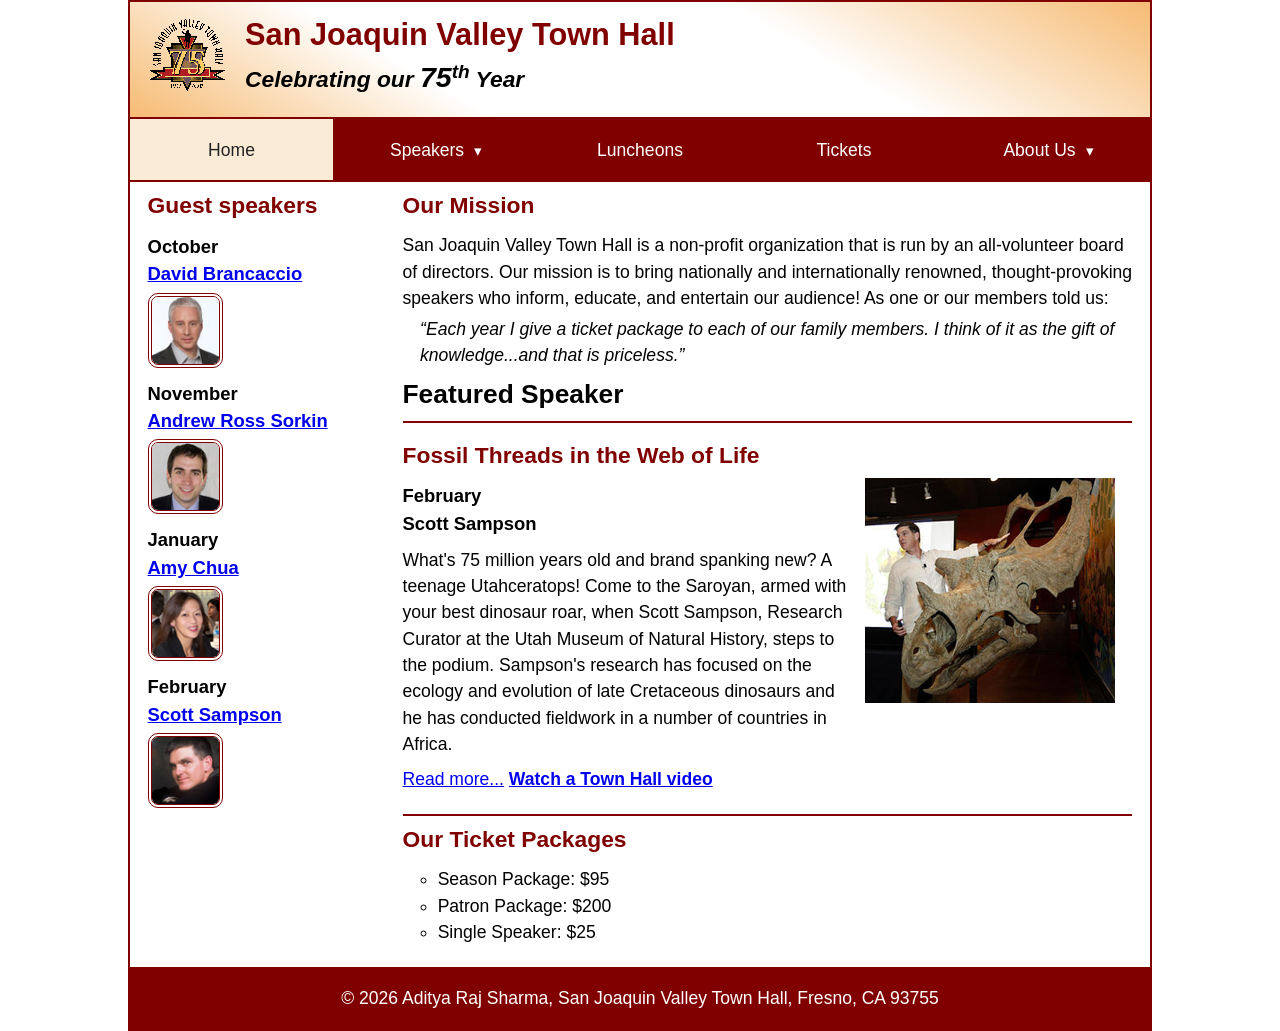
<file: index.html>
<!DOCTYPE html>
<html lang="en">

<head>
	<meta charset="utf-8">
	<title>San Joaquin Valley Town Hall</title>
	<meta name="viewport" content="width=device-width, initial-scale=1">
	<link rel="icon" href="images/favicon.ico">
	<link rel="stylesheet" href="styles/main.css">
</head>

<body>
	<header>
		<img src="images/town_hall_logo.gif" alt="Town Hall logo">
		<h2>San Joaquin Valley Town Hall</h2>
		<h3>Celebrating our <em class="large">75</em><sup>th</sup> Year</h3>
	</header>

	<nav class="navbar" aria-label="Main navigation">
		<ul class="menu">
			<li><a class="current" aria-current="page">Home</a></li>
			<li class="has-submenu">
				<a href="#">Speakers <small>&#9662;</small></a>
				<ul class="submenu">
					<li><a href="speakers/brancaccio.html">David Brancaccio</a></li>
					<li><a href="speakers/sorkin.html">Andrew Ross Sorkin</a></li>
					<li><a href="speakers/chua.html">Amy Chua</a></li>
					<li><a href="speakers/sampson.html">Scott Sampson</a></li>
				</ul>
			</li>
			<li><a href="#">Luncheons</a></li>
			<li><a href="#">Tickets</a></li>
			<li class="has-submenu">
				<a href="#">About Us <small>&#9662;</small></a>
				<ul class="submenu">
					<li><a href="#">Our History</a></li>
					<li><a href="#">Board of Directors</a></li>
					<li><a href="#">Past Speakers</a></li>
					<li><a href="#">Contact Us</a></li>
				</ul>
			</li>
		</ul>
	</nav>
	<main>
		<aside>
			<h2>Guest speakers</h2>
			<h3>October<br><a href="speakers/brancaccio.html">David Brancaccio</a></h3>
			<img src="images/brancaccio75.jpg" alt="David Brancaccio photo">
			<h3>November<br><a href="speakers/sorkin.html">Andrew Ross Sorkin</a></h3>
			<img src="images/sorkin75.jpg" alt="Andrew Ross Sorkin photo">
			<h3>January<br><a href="speakers/chua.html">Amy Chua</a></h3>
			<img src="images/chua75.jpg" alt="Amy Chua photo">
			<h3>February<br><a href="speakers/sampson.html">Scott Sampson</a></h3>
			<img src="images/sampson75.jpg" alt="Scott Sampson photo">
		</aside>

		<section>
			<h2>Our Mission</h2>
			<p>San Joaquin Valley Town Hall is a non-profit organization that is run by an 
				all-volunteer board of directors. Our mission is to bring nationally and 
				internationally renowned, thought-provoking speakers who inform, educate, 
				and entertain our audience! As one or our members told us:</p>
			<blockquote>&ldquo;Each year I give a ticket package to each of our family members. 
				I think of it as the gift of knowledge...and that is priceless.&rdquo;</blockquote>

			<h1>Featured Speaker</h1>
			<article class="featured">
				<h2>Fossil Threads in the Web of Life</h2>
				<img src="images/sampson_dinosaur.jpg" alt="Scott Sampson with dinosaur">
				<h3>February<br>
				Scott Sampson</h3>
				<p>What's 75 million years old and brand spanking new? A teenage Utahceratops! 
				Come to the Saroyan, armed with your best dinosaur roar, when Scott Sampson, Research 
				Curator at the Utah Museum of Natural History, steps to the podium. Sampson's research 
				has focused on the ecology and evolution of late Cretaceous dinosaurs and he has conducted 
				fieldwork in a number of countries in Africa.</p>
				<p><a href="speakers/sampson.html">Read more...</a>&nbsp;<a class="video-link" href="https://www.youtube.com/results?search_query=San+Joaquin+Valley+Town+Hall" target="_blank" rel="noopener">Watch a Town Hall video</a></p>
			</article>

			<h2>Our Ticket Packages</h2>
			<ul class="ticket-list">
				<li>Season Package: $95</li>
				<li>Patron Package: $200</li>
				<li>Single Speaker: $25</li>
			</ul>
		</section>	
	</main>
	<footer>
		<p>&copy; 2026 Aditya Raj Sharma, San Joaquin Valley Town Hall, Fresno, CA 93755</p>
	</footer>
</body>
</html>
</file>
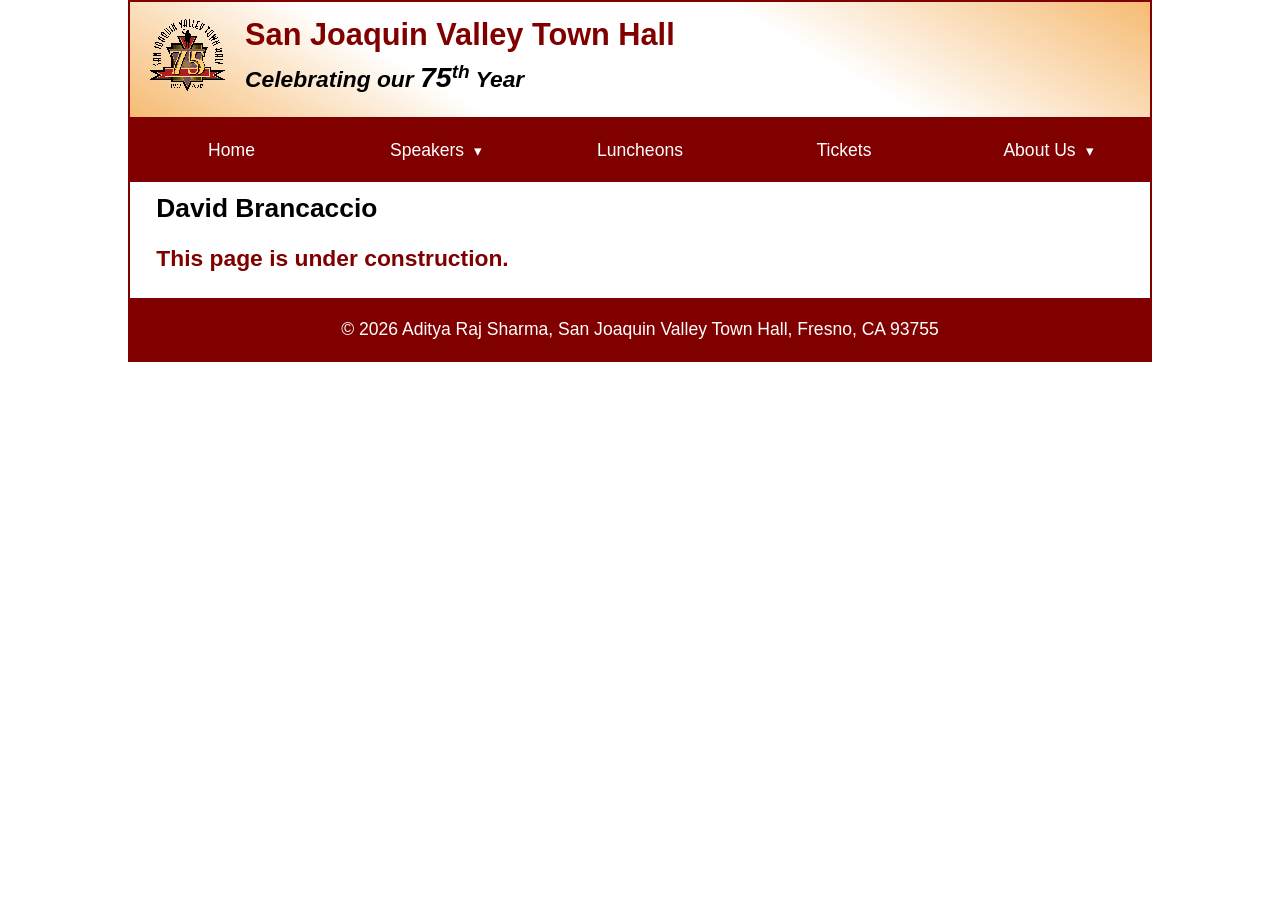
<file: speakers/brancaccio.html>
<!DOCTYPE html>
<html lang="en">

<head>
	<meta charset="utf-8">
	<meta name="viewport" content="width=device-width, initial-scale=1">
	<title>San Joaquin Valley Town Hall</title>
	<link rel="icon" href="../images/favicon.ico">
	<link rel="stylesheet" href="../styles/main.css">
</head>

<body>
	<header>
		<img src="../images/town_hall_logo.gif" alt="Town Hall logo">
		<h2>San Joaquin Valley Town Hall</h2>
		<h3>Celebrating our <em class="large">75</em><sup>th</sup> Year</h3>
	</header>

	<nav class="navbar" aria-label="Main navigation">
		<ul class="menu">
			<li><a href="../index.html">Home</a></li>
			<li class="has-submenu">
				<a href="#">Speakers <small>&#9662;</small></a>
				<ul class="submenu">
					<li><a href="brancaccio.html">David Brancaccio</a></li>
					<li><a href="sorkin.html">Andrew Ross Sorkin</a></li>
					<li><a href="chua.html">Amy Chua</a></li>
					<li><a href="sampson.html">Scott Sampson</a></li>
				</ul>
			</li>
			<li><a href="#">Luncheons</a></li>
			<li><a href="#">Tickets</a></li>
			<li class="has-submenu">
				<a href="#">About Us <small>&#9662;</small></a>
				<ul class="submenu">
					<li><a href="#">Our History</a></li>
					<li><a href="#">Board of Directors</a></li>
					<li><a href="#">Past Speakers</a></li>
					<li><a href="#">Contact Us</a></li>
				</ul>
			</li>
		</ul>
	</nav>
	<main>
		<section>
			<h1>David Brancaccio</h1>
			<h2>This page is under construction.</h2>
		</section>
	</main>
<footer>
		<p>&copy; 2026 Aditya Raj Sharma, San Joaquin Valley Town Hall, Fresno, CA 93755</p>
	</footer>
</body>

</html>
</file>
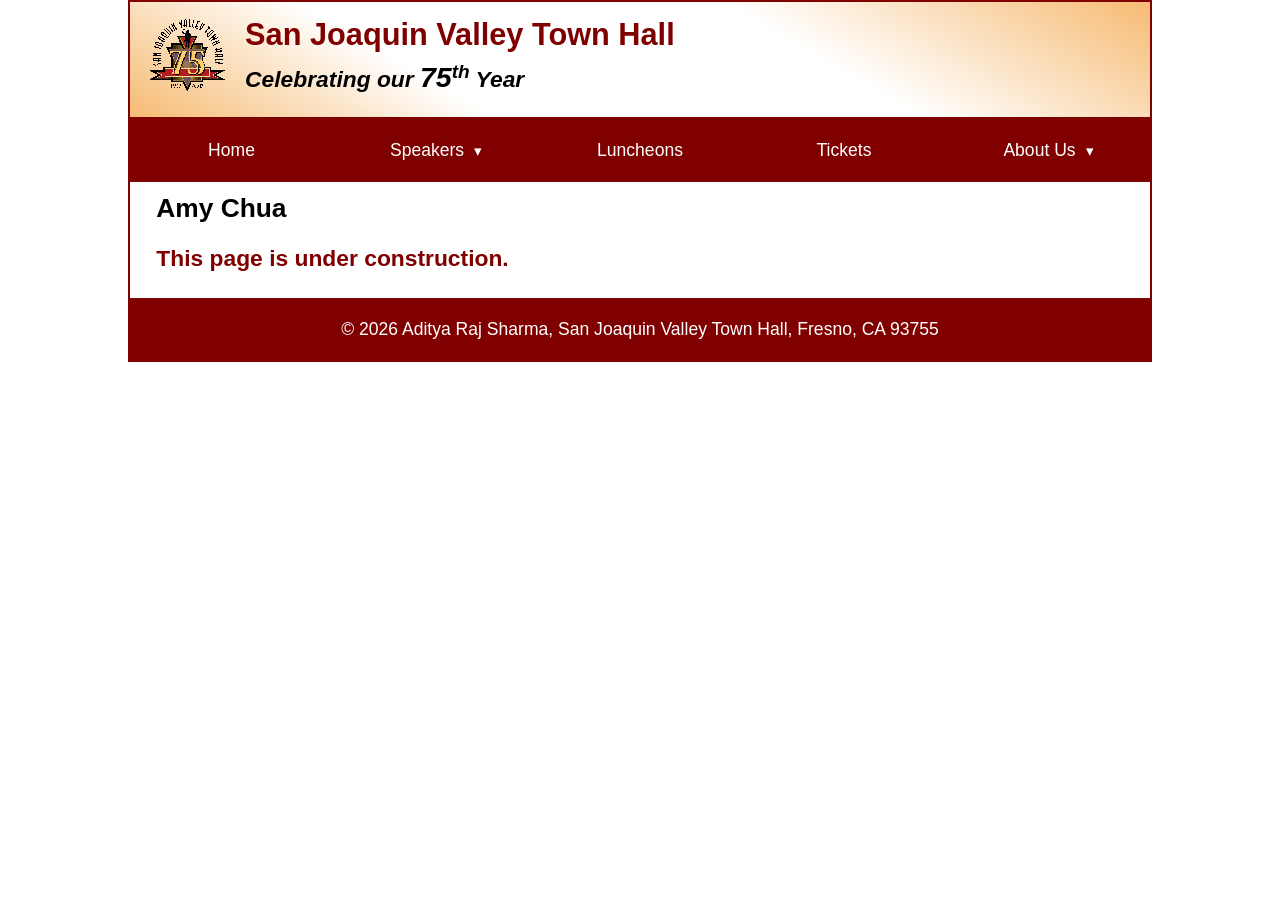
<file: speakers/chua.html>
<!DOCTYPE html>
<html lang="en">

<head>
	<meta charset="utf-8">
	<meta name="viewport" content="width=device-width, initial-scale=1">
	<title>San Joaquin Valley Town Hall</title>
	<link rel="icon" href="../images/favicon.ico">
	<link rel="stylesheet" href="../styles/main.css">
</head>

<body>
	<header>
		<img src="../images/town_hall_logo.gif" alt="Town Hall logo">
		<h2>San Joaquin Valley Town Hall</h2>
		<h3>Celebrating our <em class="large">75</em><sup>th</sup> Year</h3>
	</header>

	<nav class="navbar" aria-label="Main navigation">
		<ul class="menu">
			<li><a href="../index.html">Home</a></li>
			<li class="has-submenu">
				<a href="#">Speakers <small>&#9662;</small></a>
				<ul class="submenu">
					<li><a href="brancaccio.html">David Brancaccio</a></li>
					<li><a href="sorkin.html">Andrew Ross Sorkin</a></li>
					<li><a href="chua.html">Amy Chua</a></li>
					<li><a href="sampson.html">Scott Sampson</a></li>
				</ul>
			</li>
			<li><a href="#">Luncheons</a></li>
			<li><a href="#">Tickets</a></li>
			<li class="has-submenu">
				<a href="#">About Us <small>&#9662;</small></a>
				<ul class="submenu">
					<li><a href="#">Our History</a></li>
					<li><a href="#">Board of Directors</a></li>
					<li><a href="#">Past Speakers</a></li>
					<li><a href="#">Contact Us</a></li>
				</ul>
			</li>
		</ul>
	</nav>
	<main>
		<section>
			<h1>Amy Chua</h1>
			<h2>This page is under construction.</h2>
		</section>
	</main>
<footer>
		<p>&copy; 2026 Aditya Raj Sharma, San Joaquin Valley Town Hall, Fresno, CA 93755</p>
	</footer>
</body>

</html>
</file>
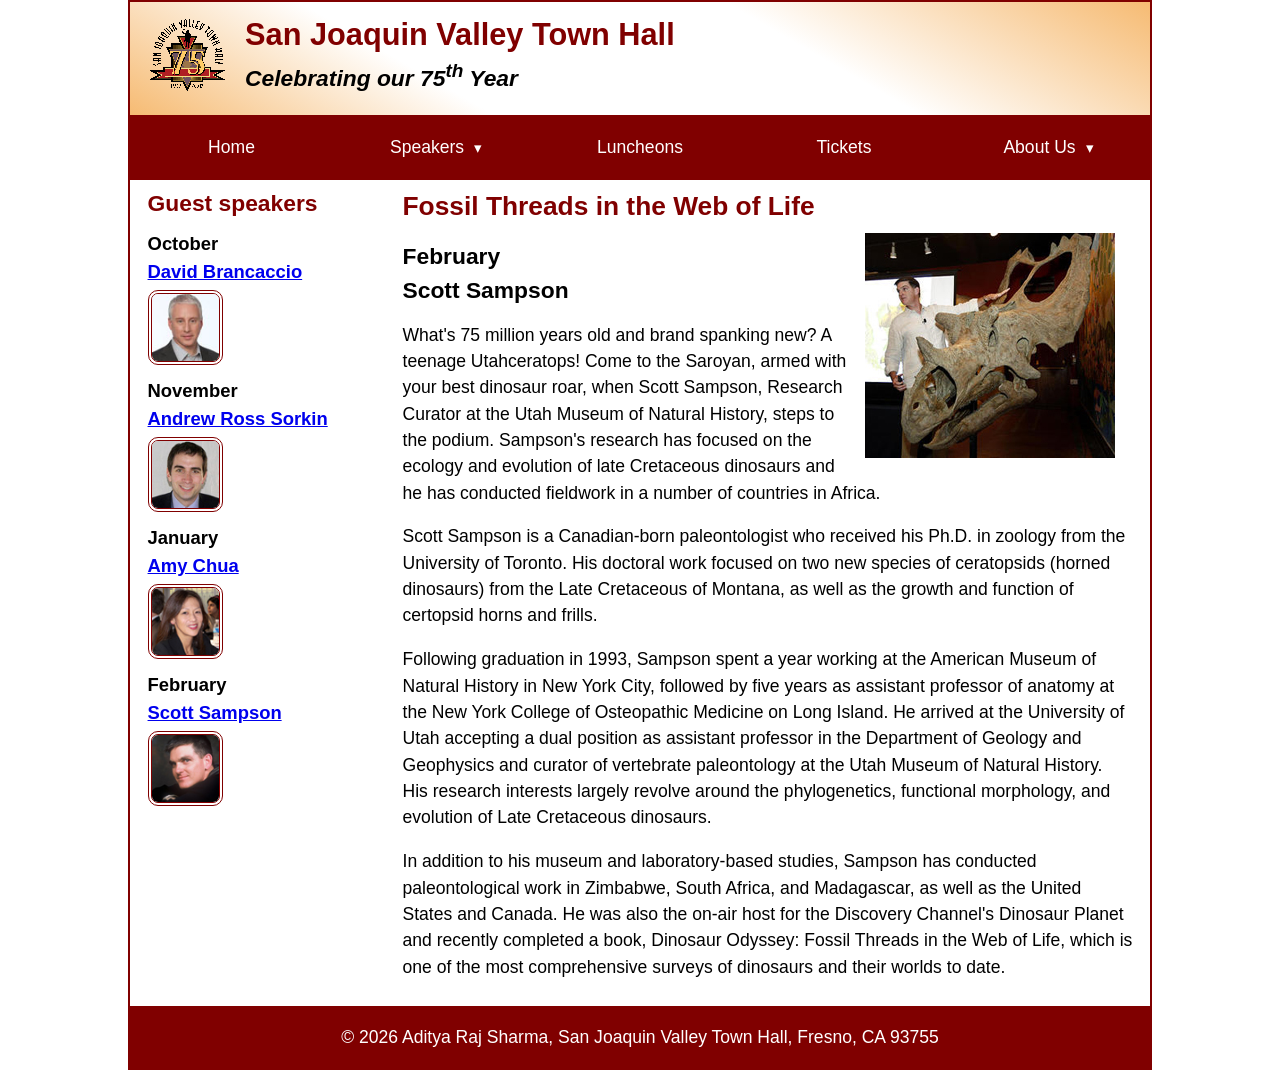
<file: speakers/sampson.html>
<!DOCTYPE html>
<html lang="en">

<head>
	<meta charset="utf-8">
	<title>San Joaquin Valley Town Hall</title>
	<meta name="viewport" content="width=device-width, initial-scale=1">
	<link rel="icon" href="../images/favicon.ico">
	<link rel="stylesheet" href="../styles/main.css">
</head>

<body>
	<header>
		<img src="../images/town_hall_logo.gif" alt="Town Hall logo">
		<h2>San Joaquin Valley Town Hall</h2>
		<h3>Celebrating our <span class="shadow">75<sup>th</sup></span> Year</h3>
	</header>

	<nav class="navbar" aria-label="Main navigation">
		<ul class="menu">
			<li><a href="../index.html">Home</a></li>
			<li class="has-submenu">
				<a href="#">Speakers <small>&#9662;</small></a>
				<ul class="submenu">
					<li><a href="brancaccio.html">David Brancaccio</a></li>
					<li><a href="sorkin.html">Andrew Ross Sorkin</a></li>
					<li><a href="chua.html">Amy Chua</a></li>
					<li><a href="sampson.html">Scott Sampson</a></li>
				</ul>
			</li>
			<li><a href="#">Luncheons</a></li>
			<li><a href="#">Tickets</a></li>
			<li class="has-submenu">
				<a href="#">About Us <small>&#9662;</small></a>
				<ul class="submenu">
					<li><a href="#">Our History</a></li>
					<li><a href="#">Board of Directors</a></li>
					<li><a href="#">Past Speakers</a></li>
					<li><a href="#">Contact Us</a></li>
				</ul>
			</li>
		</ul>
	</nav>
	<main>
		<aside>
			<h2>Guest speakers</h2>
			<h3>October<br><a href="../speakers/brancaccio.html">David Brancaccio</a></h3>
			<img src="../images/brancaccio75.jpg" alt="David Brancaccio photo">
			<h3>November<br><a href="../speakers/sorkin.html">Andrew Ross Sorkin</a></h3>
			<img src="../images/sorkin75.jpg" alt="Andrew Ross Sorkin photo">
			<h3>January<br><a href="../speakers/chua.html">Amy Chua</a></h3>
			<img src="../images/chua75.jpg" alt="Amy Chua photo">
			<h3>February<br><a href="../speakers/sampson.html">Scott Sampson</a></h3>
			<img src="../images/sampson75.jpg" alt="Scott Sampson photo">
		</aside>
		<section class="speaker">
			<h1>Fossil Threads in the Web of Life</h1>
			<article>
				<img src="../images/sampson_dinosaur.jpg" alt="Scott Sampson with dinosaur">
				<h2>February<br>Scott Sampson</h2>
				<p>What's 75 million years old and brand spanking new? A teenage Utahceratops! Come to the 
				   Saroyan, armed with your best dinosaur roar, when Scott Sampson, Research Curator at the 
				   Utah Museum of Natural History, steps to the podium. Sampson's research has focused on the 
				   ecology and evolution of late Cretaceous dinosaurs and he has conducted fieldwork in a number 
				   of countries in Africa.</p>
				<p>Scott Sampson is a Canadian-born paleontologist who received his Ph.D. in zoology from the 
				   University of Toronto. His doctoral work focused on two new species of ceratopsids (horned 
				   dinosaurs) from the Late Cretaceous of Montana, as well as the growth and function of certopsid 
				   horns and frills.</p>
				<p>Following graduation in 1993, Sampson spent a year working at the American Museum of Natural 
				   History in New York City, followed by five years as assistant professor of anatomy at the New 
				   York College of Osteopathic Medicine on Long Island. He arrived at the University of Utah 
				   accepting a dual position as assistant professor in the Department of Geology and Geophysics 
				   and curator of vertebrate paleontology at the Utah Museum of Natural History. His research 
				   interests largely revolve around the phylogenetics, functional morphology, and evolution of 
				   Late Cretaceous dinosaurs.</p>
				<p>In addition to his museum and laboratory-based studies, Sampson has conducted paleontological 
				   work in Zimbabwe, South Africa, and Madagascar, as well as the United States and Canada. He was 
				   also the on-air host for the Discovery Channel's Dinosaur Planet and recently completed a book, 
				   Dinosaur Odyssey: Fossil Threads in the Web of Life, which is one of the most 
				   comprehensive surveys of dinosaurs and their worlds to date.</p>
			</article>
		</section>
	</main>
	<footer>
		<p>&copy; 2026 Aditya Raj Sharma, San Joaquin Valley Town Hall, Fresno, CA 93755</p>
	</footer>
</body>
</html>
</file>
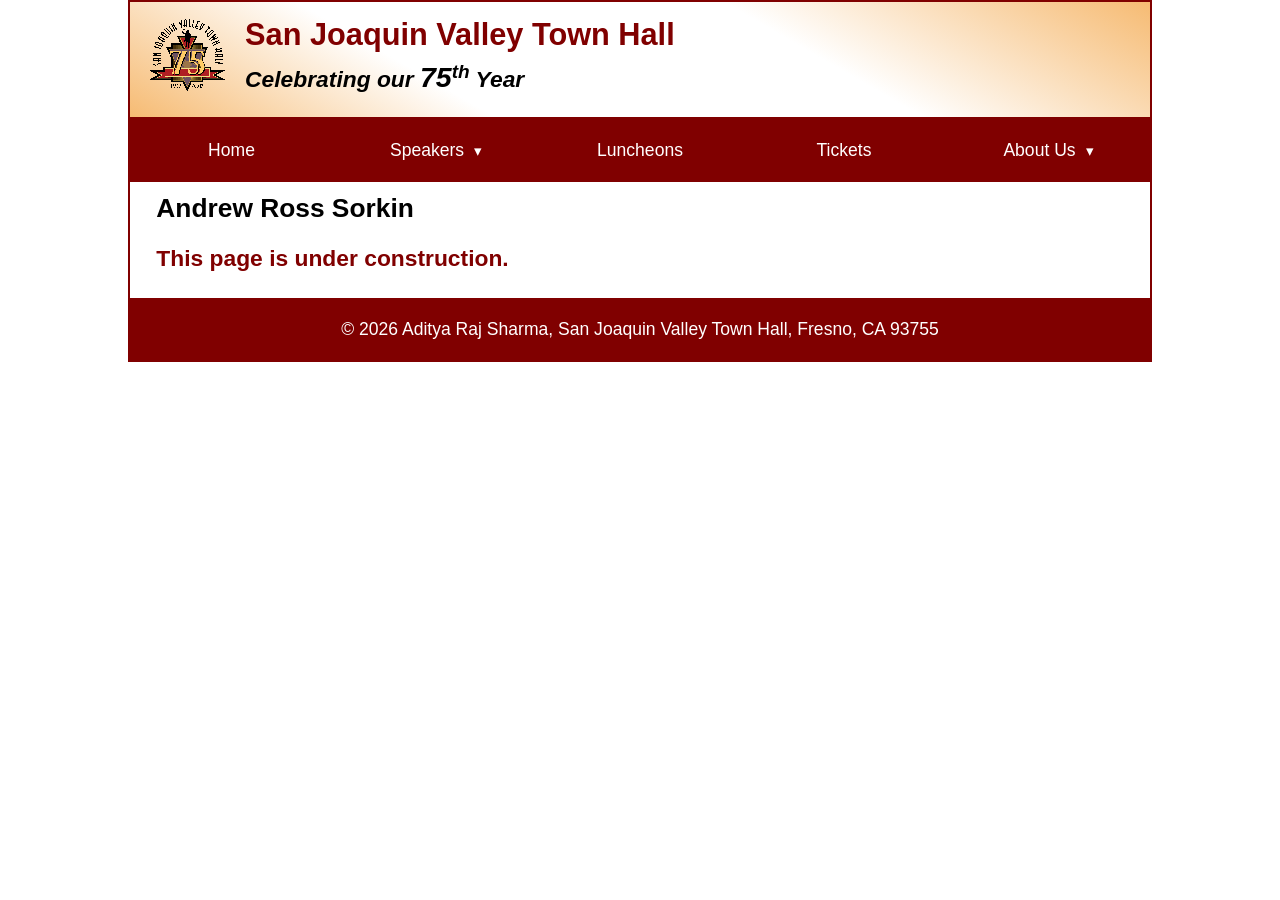
<file: speakers/sorkin.html>
<!DOCTYPE html>
<html lang="en">

<head>
	<meta charset="utf-8">
	<meta name="viewport" content="width=device-width, initial-scale=1">
	<title>San Joaquin Valley Town Hall</title>
	<link rel="icon" href="../images/favicon.ico">
	<link rel="stylesheet" href="../styles/main.css">
</head>

<body>
	<header>
		<img src="../images/town_hall_logo.gif" alt="Town Hall logo">
		<h2>San Joaquin Valley Town Hall</h2>
		<h3>Celebrating our <em class="large">75</em><sup>th</sup> Year</h3>
	</header>

	<nav class="navbar" aria-label="Main navigation">
		<ul class="menu">
			<li><a href="../index.html">Home</a></li>
			<li class="has-submenu">
				<a href="#">Speakers <small>&#9662;</small></a>
				<ul class="submenu">
					<li><a href="brancaccio.html">David Brancaccio</a></li>
					<li><a href="sorkin.html">Andrew Ross Sorkin</a></li>
					<li><a href="chua.html">Amy Chua</a></li>
					<li><a href="sampson.html">Scott Sampson</a></li>
				</ul>
			</li>
			<li><a href="#">Luncheons</a></li>
			<li><a href="#">Tickets</a></li>
			<li class="has-submenu">
				<a href="#">About Us <small>&#9662;</small></a>
				<ul class="submenu">
					<li><a href="#">Our History</a></li>
					<li><a href="#">Board of Directors</a></li>
					<li><a href="#">Past Speakers</a></li>
					<li><a href="#">Contact Us</a></li>
				</ul>
			</li>
		</ul>
	</nav>
	<main>
		<section>
			<h1>Andrew Ross Sorkin</h1>
			<h2>This page is under construction.</h2>
		</section>
	</main>
<footer>
		<p>&copy; 2026 Aditya Raj Sharma, San Joaquin Valley Town Hall, Fresno, CA 93755</p>
	</footer>
</body>

</html>
</file>
<file: styles/main.css>
/* custom property */
:root {
	--accent-color: #800000;  /* could also be coded #800 */
	--gradient-color: #f6bb73;
	--menu-light: #fff;
	--menu-mid: antiquewhite;
	--menu-dark: #222;
}

/* reset */
* {
	margin: 0;
	padding: 0;
	box-sizing: border-box;
}

/* default styles */
body {
	font-family: Arial, Helvetica, sans-serif;
    font-size: calc(15px + .2vw);
	width: min(80%, 1024px);
	line-height: 1.5;
	margin: auto;
	border: 2px solid var(--accent-color);
}
h1, h2, h3, p, ul {
	padding: .25em 0;
}
a:hover, a:focus{
	font-style: italic;
	color: var(--accent-color);
}
h1 {
	font-size: 150%;
}
h2 {
	font-size: 130%;
	color: var(--accent-color);
}
h3 {
	font-size: 105%;
}
ul {
	margin-left: 2em;
}

/* the styles for the header */
header {
	line-height: 1.2;
	border-bottom: 2px solid var(--accent-color);
	background-image: linear-gradient(
	    30deg, var(--gradient-color) 0%, white 30%, white 65%, var(--gradient-color) 100%);
	& h2 {
		font-size: 175%;
		padding: .5em 0 0 0;
	}
	& h3 {
		font-size: 130%;
		font-style: italic;
		padding-bottom: 1em;
	}
	& img {
		width: clamp(40px, 15%, 80px);
		float: left;
		margin: .75em 1em;
	}
}


/* navigation menu */
.navbar {
	background-color: var(--accent-color);
	position: relative;
	z-index: 10;
}
.menu {
	display: flex;
	flex-wrap: wrap;
	list-style: none;
	margin: 0;
	padding: 0;
}
.menu > li {
	flex: 1 1 20%;
	min-width: 105px;
	text-align: center;
	position: relative;
}
.navbar a {
	display: block;
	padding: 1em;
	margin: 0 1px 2px;
	text-decoration: none;
	color: var(--menu-light);
}
.navbar a:hover,
.navbar a:focus,
.navbar a.current {
	background-color: var(--menu-mid);
	color: var(--menu-dark);
}
.navbar small {
	margin-left: .35em;
}
.has-submenu {
	position: relative;
}
.submenu {
	position: absolute;
	left: 0;
	right: 0;
	top: 100%;
	z-index: 20;
	background-color: var(--accent-color);
	list-style: none;
	margin: 0;
	padding: 0;
	display: none;
	min-width: 100%;
}
.has-submenu:hover > .submenu,
.has-submenu:focus-within > .submenu {
	display: block;
}
.submenu > li a {
	margin: 0 2px 2px;
	text-align: center;
	white-space: nowrap;
}
.menu > li:first-child > a {
	margin-left: 0;
}
.menu > li:last-child > a {
	margin-right: 0;
}
.ticket-list {
	list-style-type: circle;
}
.video-link {
	font-weight: bold;
}
@media (max-width: 600px) {
	.menu > li {
		flex-basis: 50%;
	}
	.submenu {
		min-width: 100%;
	}
}

/* the styles for the main content */
main {
	display: flex;
	clear: left;
	padding: 0 1em 1em;
	& blockquote {
		font-style: italic;
		padding-left: 1em;
	}
	& h3 + img { /* speaker images */
		width: clamp(40px, 50%, 75px);
		border: 4px double var(--accent-color);
		border-radius: 10px;
	}
}

/* the styles for the section */
section {
	flex-basis: 75%;
	padding-left: .5em;
	& img {
		width: clamp(100px, 50%, 250px);
		float: right;
		margin: 0 1em .25em;
	}
}

/* the styles for the aside */
aside {
	flex-basis: 25%;
	padding-right: .5em;
}

/* the styles for the footer */
footer {
	background-color: var(--accent-color);
	& p {
		text-align: center;
		color: white;
		padding: 1em 0;
	}
}

/* CSS class */
.featured {
	border-top: 2px solid var(--accent-color);
	border-bottom: 2px solid var(--accent-color);
	padding: .5em 0 1em;
}
.speaker {
	& h1 {
		color: var(--accent-color);
	}
	& h2 {
		color: black;
	}
	& p {
		padding: .5em 0; 
	}	
}
.large {
	font-size: 125%;
}
</file>
